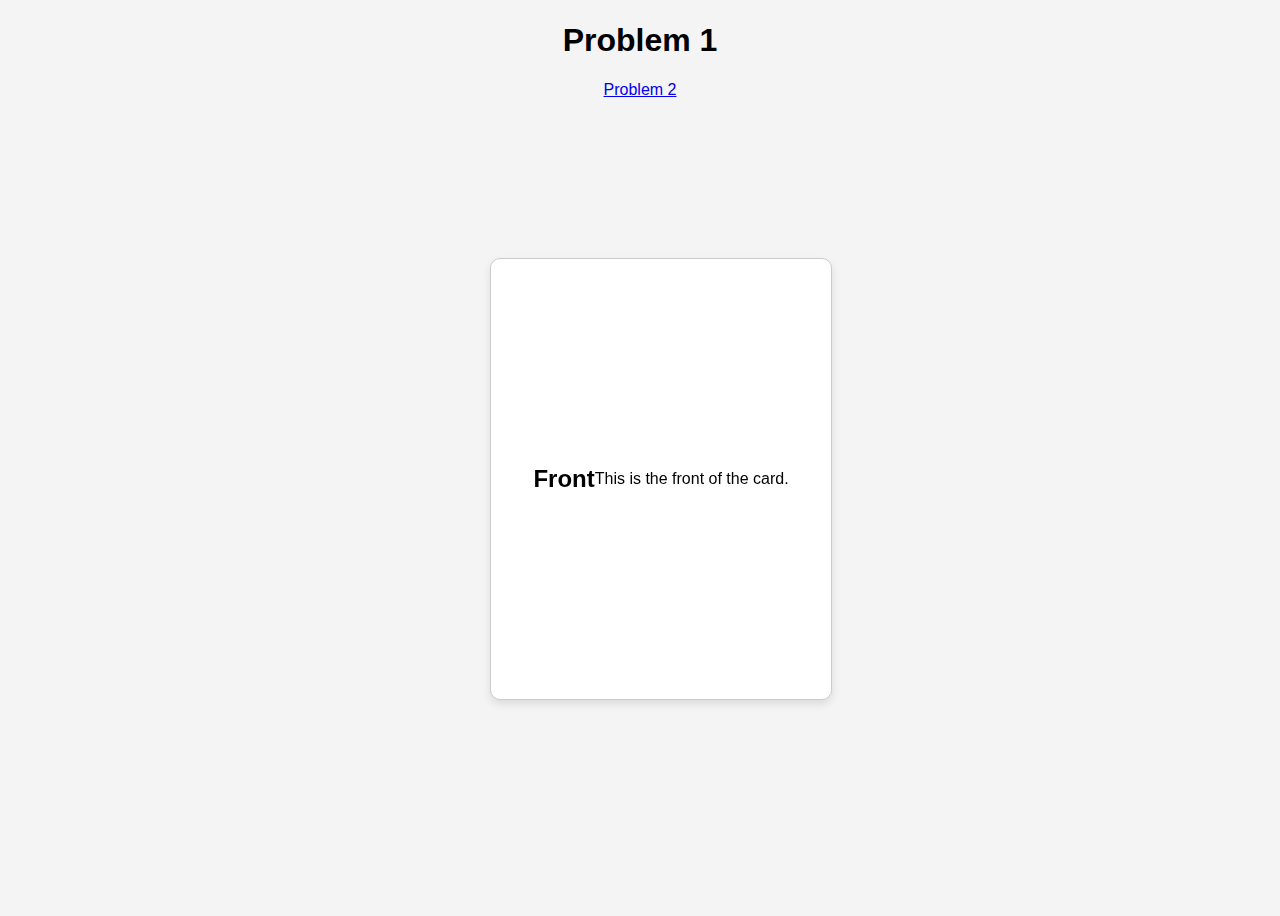
<file: Question2/index.html>
<!DOCTYPE html>
<html lang="en">
  <head>
    <meta charset="UTF-8" />
    <meta http-equiv="X-UA-Compatible" content="IE=edge" />
    <meta name="viewport" content="width=device-width, initial-scale=1.0" />
    <title>Selector Tree</title>

    <link rel="stylesheet" href="./index.css" />
  </head>
  <body>
    <div class="problem_name">
      <h1>Problem 1</h1>
      <a href="problem2.html">Problem 2</a>
    </div>
    <div class="card">
      <div class="card-inner">
        <div class="card-front">
          <h2>Front</h2>
          <p>This is the front of the card.</p>
        </div>
        <div class="card-back">
          <h2>Back</h2>
          <p>This is the back of the card.</p>
        </div>
      </div>
    </div>
  </body>
</html>
</file>
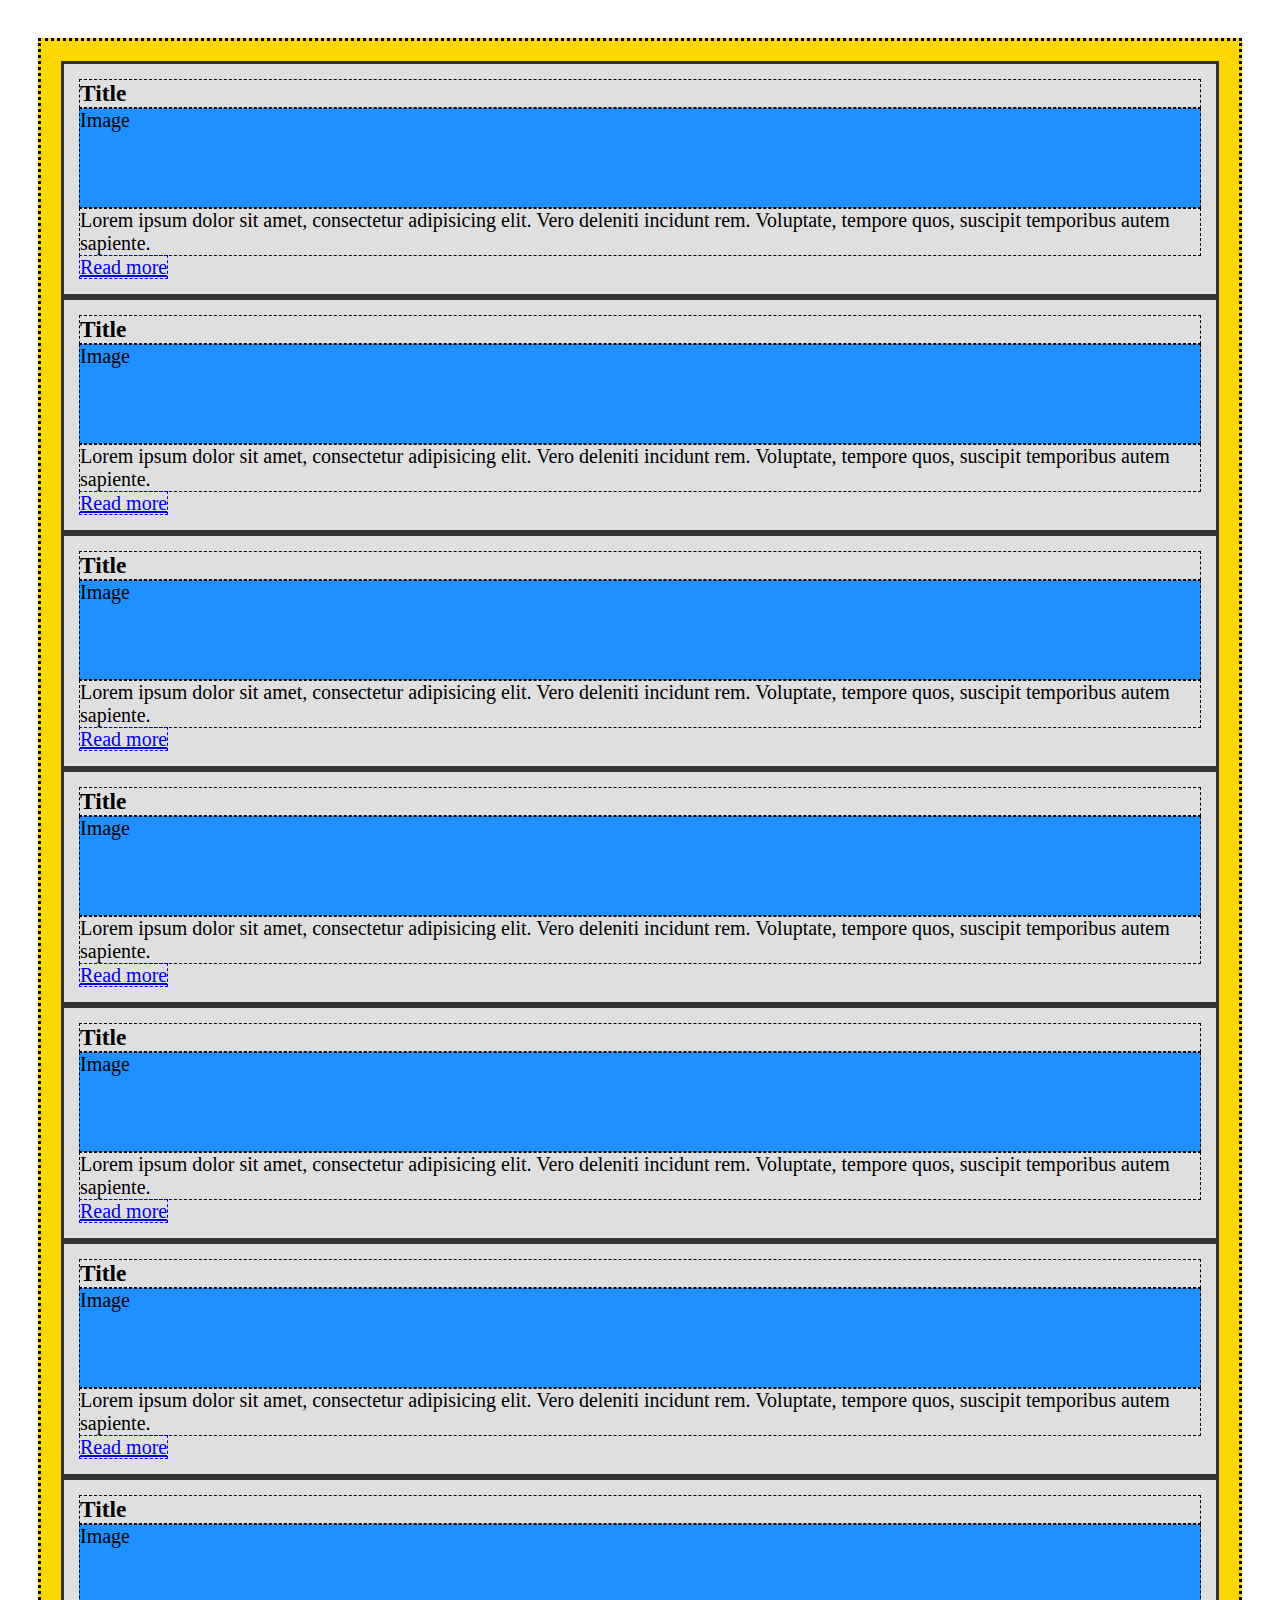
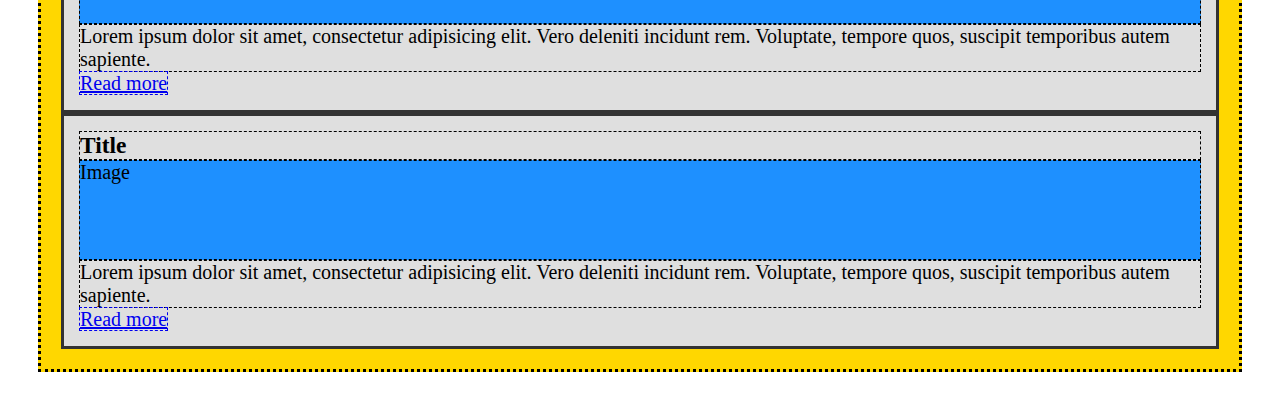
<file: Q3-zip_405815/Q3-zip/index.html>
<!DOCTYPE html>
<html lang="en">
  <head>
    <meta charset="UTF-8" />
    <meta http-equiv="X-UA-Compatible" content="IE=edge" />
    <meta name="viewport" content="width=device-width, initial-scale=1.0" />
    <title>responsive-card</title>
    <style>
      .card-list {
        background-color: gold;
        border: 3px dotted black;
        padding: 20px;
      }

      /* individual card  */
      .card {
        border: 3px solid #333;
        background-color: #dfdfdf;
        font-size: 20px;
        padding: 15px;
      }

      .card__item {
        border: 1px dashed;
      }
      .card__title {
        margin: 0;
      }

      .card__img {
        background-color: dodgerblue;
        min-height: 100px;
      }

      /* Background Styles */
      html {
        height: 100%;
        box-sizing: border-box;
      }

      *,
      *:before,
      *:after {
        box-sizing: inherit;
      }

      body {
        padding: 30px;
      }
      /* Add code for min-width: 576px */
      @media screen and  (max-width: 576px){
        .card-list {
          display: grid;
          grid-template-columns: repeat(1, 1fr);
        grid-template-rows: repeat(2, 1fr);        }
      }
      /* Add code for min-width: 768px 
       HINT: You can use grid-column and grid-row for aligning the image at left end*/
       @media screen and (max-width: 768px){
        .card-list{
          display: grid;
          grid-template-columns: 1fr 1fr;
        }
       }
    </style>
  </head>

  <body>
    <div class="card-list">
      <div class="card">
        <h3 class="card__item card__title">Title</h3>
        <div class="card__item card__img">Image</div>
        <div class="card__item card__description">
          Lorem ipsum dolor sit amet, consectetur adipisicing elit. Vero
          deleniti incidunt rem. Voluptate, tempore quos, suscipit temporibus
          autem sapiente.
        </div>
        <a href="#" class="card__item card__link">Read more</a>
      </div>
      <div class="card">
        <h3 class="card__item card__title">Title</h3>
        <div class="card__item card__img">Image</div>
        <div class="card__item card__description">
          Lorem ipsum dolor sit amet, consectetur adipisicing elit. Vero
          deleniti incidunt rem. Voluptate, tempore quos, suscipit temporibus
          autem sapiente.
        </div>
        <a href="#" class="card__item card__link">Read more</a>
      </div>
      <div class="card">
        <h3 class="card__item card__title">Title</h3>
        <div class="card__item card__img">Image</div>
        <div class="card__item card__description">
          Lorem ipsum dolor sit amet, consectetur adipisicing elit. Vero
          deleniti incidunt rem. Voluptate, tempore quos, suscipit temporibus
          autem sapiente.
        </div>
        <a href="#" class="card__item card__link">Read more</a>
      </div>
      <div class="card">
        <h3 class="card__item card__title">Title</h3>
        <div class="card__item card__img">Image</div>
        <div class="card__item card__description">
          Lorem ipsum dolor sit amet, consectetur adipisicing elit. Vero
          deleniti incidunt rem. Voluptate, tempore quos, suscipit temporibus
          autem sapiente.
        </div>
        <a href="#" class="card__item card__link">Read more</a>
      </div>
      <div class="card">
        <h3 class="card__item card__title">Title</h3>
        <div class="card__item card__img">Image</div>
        <div class="card__item card__description">
          Lorem ipsum dolor sit amet, consectetur adipisicing elit. Vero
          deleniti incidunt rem. Voluptate, tempore quos, suscipit temporibus
          autem sapiente.
        </div>
        <a href="#" class="card__item card__link">Read more</a>
      </div>
      <div class="card">
        <h3 class="card__item card__title">Title</h3>
        <div class="card__item card__img">Image</div>
        <div class="card__item card__description">
          Lorem ipsum dolor sit amet, consectetur adipisicing elit. Vero
          deleniti incidunt rem. Voluptate, tempore quos, suscipit temporibus
          autem sapiente.
        </div>
        <a href="#" class="card__item card__link">Read more</a>
      </div>
      <div class="card">
        <h3 class="card__item card__title">Title</h3>
        <div class="card__item card__img">Image</div>
        <div class="card__item card__description">
          Lorem ipsum dolor sit amet, consectetur adipisicing elit. Vero
          deleniti incidunt rem. Voluptate, tempore quos, suscipit temporibus
          autem sapiente.
        </div>
        <a href="#" class="card__item card__link">Read more</a>
      </div>
      <div class="card">
        <h3 class="card__item card__title">Title</h3>
        <div class="card__item card__img">Image</div>
        <div class="card__item card__description">
          Lorem ipsum dolor sit amet, consectetur adipisicing elit. Vero
          deleniti incidunt rem. Voluptate, tempore quos, suscipit temporibus
          autem sapiente.
        </div>
        <a href="#" class="card__item card__link">Read more</a>
      </div>
    </div>
  </body>
</html>
</file>
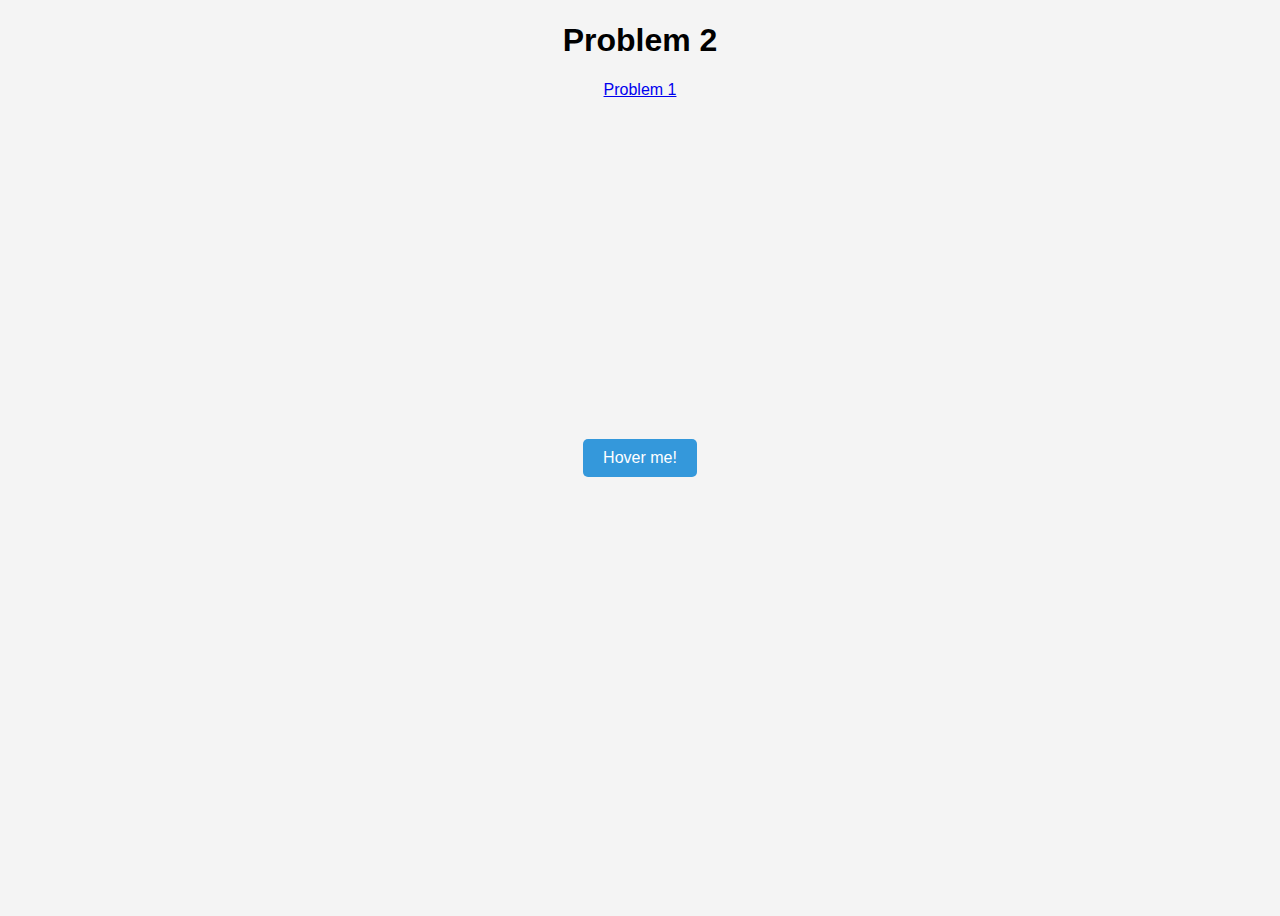
<file: Question2/problem2.html>
<!DOCTYPE html>
<html lang="en">
  <head>
    <meta charset="UTF-8" />
    <meta name="viewport" content="width=device-width, initial-scale=1.0" />
    <title>Button Hover Animation</title>
    <link rel="stylesheet" href="problem2.css" />
  </head>
  <body>   
    <div class="problem_name">
        <h1>Problem 2</h1>
        <a href="index.html">Problem 1</a>
      </div>
      <button class="move-button">Hover me!</button>   
  </body>
</html>
</file>
<file: Question2/index.css>
body {
  font-family: Arial, sans-serif;
  display: flex;
  justify-content: center;
  align-items: center;
  height: 100vh;
  background-color: #f4f4f4;
}

.card {
  width: 300px;
  height: 400px;
  perspective: 1000px; /* This gives a 3D feel to the flip */
}

.card-inner {
  width: 100%;
  height: 100%;
  transform-style: preserve-3d;
  transition: transform 0.7s;
  position: relative;
}

.card:hover .card-inner {
  /* Write you code here */
  transform: rotateY(180deg);
}

.card-front,
.card-back {
  width: 100%;
  height: 100%;
  position: absolute;
  backface-visibility: hidden; /* This hides the back of the flipped element */
  display: flex;
  justify-content: center;
  align-items: center;
  border: 1px solid #ccc;
  border-radius: 10px;
  box-shadow: 0 4px 8px rgba(0, 0, 0, 0.1);
  padding: 20px;
}

.card-front {
  background-color: #fff;
}

.card-back {
  background-color: #eee;
  transform: rotateY(180deg); /* Initially rotated */
}

.problem_name {
  position: absolute;
  top: 1px;
  text-align: center;
}
</file>
<file: Question2/problem2.css>
body {
  font-family: Arial, sans-serif;
  display: flex;
  justify-content: center;
  align-items: center;
  height: 100vh;
  background-color: #f4f4f4;
}

.move-button {
  padding: 10px 20px;
  font-size: 16px;
  cursor: pointer;
  border: none;
  background-color: #3498db;
  color: #fff;
  border-radius: 5px;
  /* Write you code here */

}

.move-button:hover {
  /* Write you code here */
  transform: translateX(100px);

}




.problem_name {
    position: absolute;
    top: 1px;
    text-align: center;
  }
</file>
